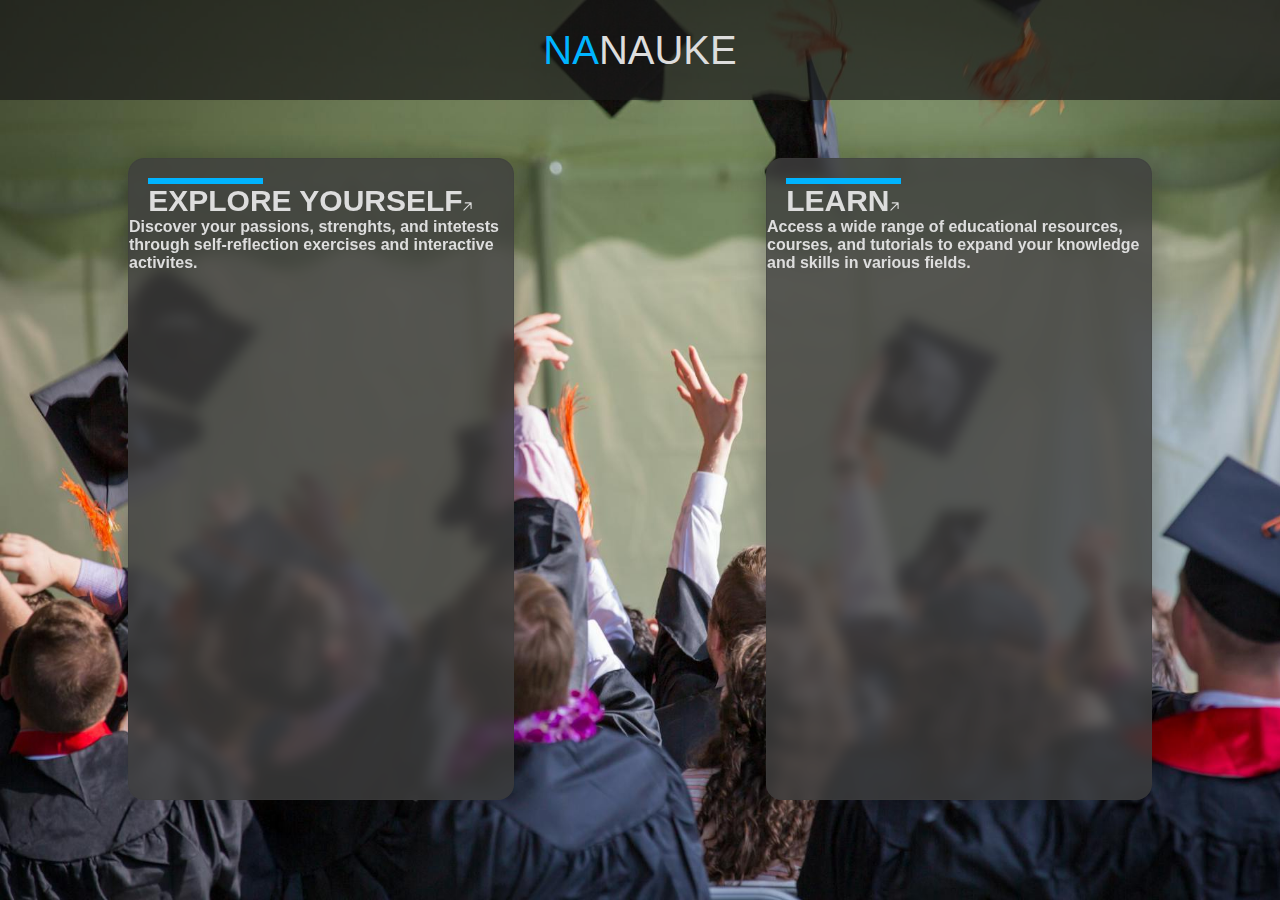
<file: index.html>
<!DOCTYPE html>
<html lang="en">
<head>
    <meta charset="UTF-8">
    <meta name="viewport" content="width=device-width, initial-scale=1.0">
    <title>NaNauke</title>
    <link rel="stylesheet" href="style.css">
</head>
<body>
    <div class="top">
        <div class="title"><a class="title-first">NA</a>NAUKE</div>
    </div>
    <div class="content">
        <div class="left-card"  onclick="openPageO()"><div class="topic"></div><div class="card_content"><a class="left">Explore yourself</a><svg width="0.5625rem" viewBox="0 0 10 10" fill="none" xmlns="http://www.w3.org/2000/svg"><path d="M1 9L9 1M9 1H2.5M9 1V7.22222" stroke="currentColor" stroke-width="1.25" stroke-linecap="round" stroke-linejoin="round"></path></svg></div>Discover your passions, strenghts, and intetests through self-reflection exercises and interactive activites.</div>
        <div class="right-card" onclick="openPageT()"><div class="topic"></div><div class="card_content">Learn<svg width="0.5625rem" viewBox="0 0 10 10" fill="none" xmlns="http://www.w3.org/2000/svg"><path d="M1 9L9 1M9 1H2.5M9 1V7.22222" stroke="currentColor" stroke-width="1.25" stroke-linecap="round" stroke-linejoin="round"></path></svg></div>Access a wide range of educational resources, courses, and tutorials to expand your knowledge and skills in various fields.</div>
        <div class="socials"></div>
    </div>
    <script src="script.js"></script>
</body>
</html>
</file>
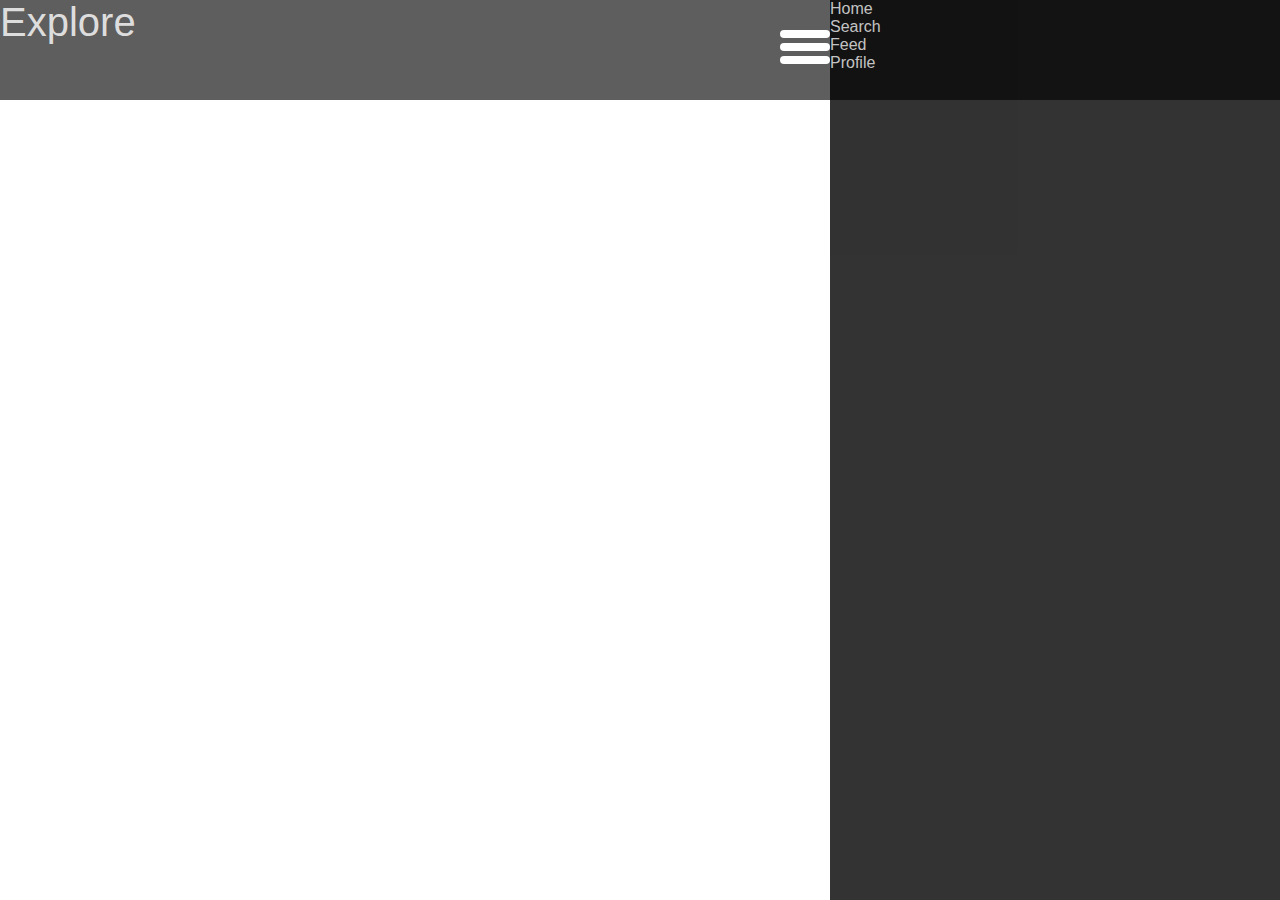
<file: explore.html>
<!DOCTYPE html>
<html lang="pl">
<head>
    <meta charset="UTF-8">
    <meta name="viewport" content="width=device-width, initial-scale=1.0">
    <title>🔭NaNauke</title>
    <link rel="stylesheet" href="styleE.css">
</head>
<body>
    <div class="showMenu">
            <div>Home</div>
            <div>Search</div>
            <div>Feed</div>
            <div>Profile</div>
        </div>
    <div class="top">
        <div class="title">Explore</div>
        <div class="menu" onclick="showMenu()">
            <div class="tburger"></div>
            <div class="cburger"></div>
            <div class="bburger"></div>
        </div>
    </div>
    <script src="script.js"></script>
</body>
</html>
</file>
<file: style.css>
*{
    user-select: none;
}
body {
    margin: 0;
    font-family: "Century Gothic", CenturyGothic, Geneva, AppleGothic, sans-serif;
    animation: firstt 5s;
    color: #ddd;
    background-color: black;
    overflow: hidden;
    background-image: url(pexels-emily-ranquist-493228-1205651.jpg);
    background-size: cover;
    scroll-behavior: smooth;
}
@keyframes firstt {
    0%{
        background: #000;
    }
    80%{
        background: #000;
    }
    100%{
        background-image: url(pexels-emily-ranquist-493228-1205651.jpg); 
    }
}
.top {
    width: 100%;
    height: 100px;
    background-color: rgba(26, 26, 26, 0.7);
    display: grid;
    place-items: center;
    animation: first 5s;
    font-size: 40px;
}
@keyframes first {
    0%{
        margin-top: calc(100vh);
        border-bottom: none;
        color: #000;
        background: #000;
    }
    10%{
        margin-top: calc(100vh/2 - 50px);
        font-size: 60px;
    }
    49%{
        color: #000;
    }
    50%{
        color: #fff;
    }
    80%{
        margin-top: calc(100vh/2 - 50px);
        border-bottom: none;
        font-size: 60px;
        color: #fff;
        background: #000;
    }
}
.title-first {
    color: rgb(0, 180, 255);
}
.content {
    width: 100%;
    height: calc(100vh - 100px);
    animation: show 5s;
}
@keyframes show {
    0%{
        margin-top: calc(-100vh);
        visibility: hidden;
    }
    81%{
        margin-top: calc(-100vh);
        visibility: hidden;
    }
    100%{
        margin-top: 0;
        visibility: visible;
    }
}
.left-card {
    float: left;
    margin-left: 10%;
    margin-top: 4.5%;
    width: 30%;
    height: 80%;
    background: rgba(61, 61, 61, 0.8);
    border-radius: 16px;
    box-shadow: 0 4px 30px rgba(0, 0, 0, 0.3); 
    backdrop-filter: blur(6.4px);
    -webkit-backdrop-filter: blur(6.4px);
    border: 1px solid rgba(61, 61, 61, 0.3); 
    cursor: pointer;
    transition: 1s;
    font-weight: bold;
}
.left-card:hover{
    transition: 1s;
    transform: scale(1.05) rotate(5deg); 
}
.topic {
    margin: 5% auto -5% 5%;
    height: 1%;
    width: 30%;
    background-color: rgb(0, 180, 255); 
    transition: width 0.5s;
}
.left-card:hover .topic {
    width: 50%;
    background-color: #fff;
}
.card_content {
    margin-top: 5%;
    margin-left: 5%;
    font-size: 30px;
    text-transform: uppercase;
}
.right-card {
    float: right;
    margin-right: 10%;
    margin-top: 4.5%;
    width: 30%;
    height: 80%;
    background: rgba(61, 61, 61, 0.8); 
    border-radius: 16px;
    box-shadow: 0 4px 30px rgba(0, 0, 0, 0.3); 
    backdrop-filter: blur(6.4px);
    -webkit-backdrop-filter: blur(6.4px);
    border: 1px solid rgba(61, 61, 61, 0.3); 
    cursor: pointer;
    transition: 1s;
    font-weight: bold;
}
.right-card:hover{
    transition: 1s;
    transform: scale(1.05) rotate(5deg); 
}
.right-card:hover .topic{
    width: 50%;
    background-color: #fff;
}
@media screen and (max-width: 768px) {
   body{
      overflow: visible;
   }
    .top {
        height: 80px;
        background-color: rgba(26, 26, 26, 0.9);
        display: grid;
        place-items: center;
        font-size: 35px;
        font-weight: bold;
    }
    .content {
        height: calc(100vh - 80px);
    }
    .left-card, .right-card {
        width: 70%;
        height: 45%;
        margin: 4.5% 15% auto 15%;
        scale: 0.9;
    }
    .left-card:hover, .right-card:hover{
        backdrop-filter: blur(20px);
    }
    .card_content{
        font-size: 35px;
    }
}
</file>
<file: styleE.css>
*{
    user-select: none;
}
body {
    margin: 0;
    font-family: "Century Gothic", CenturyGothic, Geneva, AppleGothic, sans-serif;
    color: #ddd;
    overflow: hidden;
    scroll-behavior: smooth;
    background-color: #fff; 
    z-index: 1;
}
.showMenu{
    z-index: 2;
    background-color: #000;
    width: calc(100vh/2);
    height: 100vh;
    opacity: 0.8;
    float: right;
    margin-right: 0px;
}
.top {
    width: 100%;
    height: 100px;
    background-color: rgba(26, 26, 26, 0.7);
    text-align: left;
}
.title{
    font-size: 40px;
    float: left;
}
.menu{
    margin-top: 30px;
    width: 50px;
    height: 40px;
    float: right;
    transition: 3s;
}
.tburger{
    width: 100%;
    height:20%;
    background-color: #fff;
    margin-bottom: 10%;
    border-radius: 90px;
    transition: 3s;
}
.cburger{
    width: 100%;
    height:20%;
    background-color: #fff;
    margin-top: 10%;
    margin-bottom: 10%;
    border-radius: 90px;
    transition: 3s;
}
.bburger{
    width: 100%;
    height:20%;
    background-color: #fff;
    margin-top: 10%;
    border-radius: 90px;
    transition: 3s;
}
.menu:hover .cburger{
    opacity: 0;
    transition: 3s;
    
}
.menu:hover .tburger{
    z-index: 10;
    transform: rotate(45deg);
    transition: 3s;
    margin-bottom: -30%;
}
.menu:hover .bburger{
    z-index: 9;
    transform: rotate(-45deg);
    transition: 3s;
    margin-top: -30%;
}
</file>
